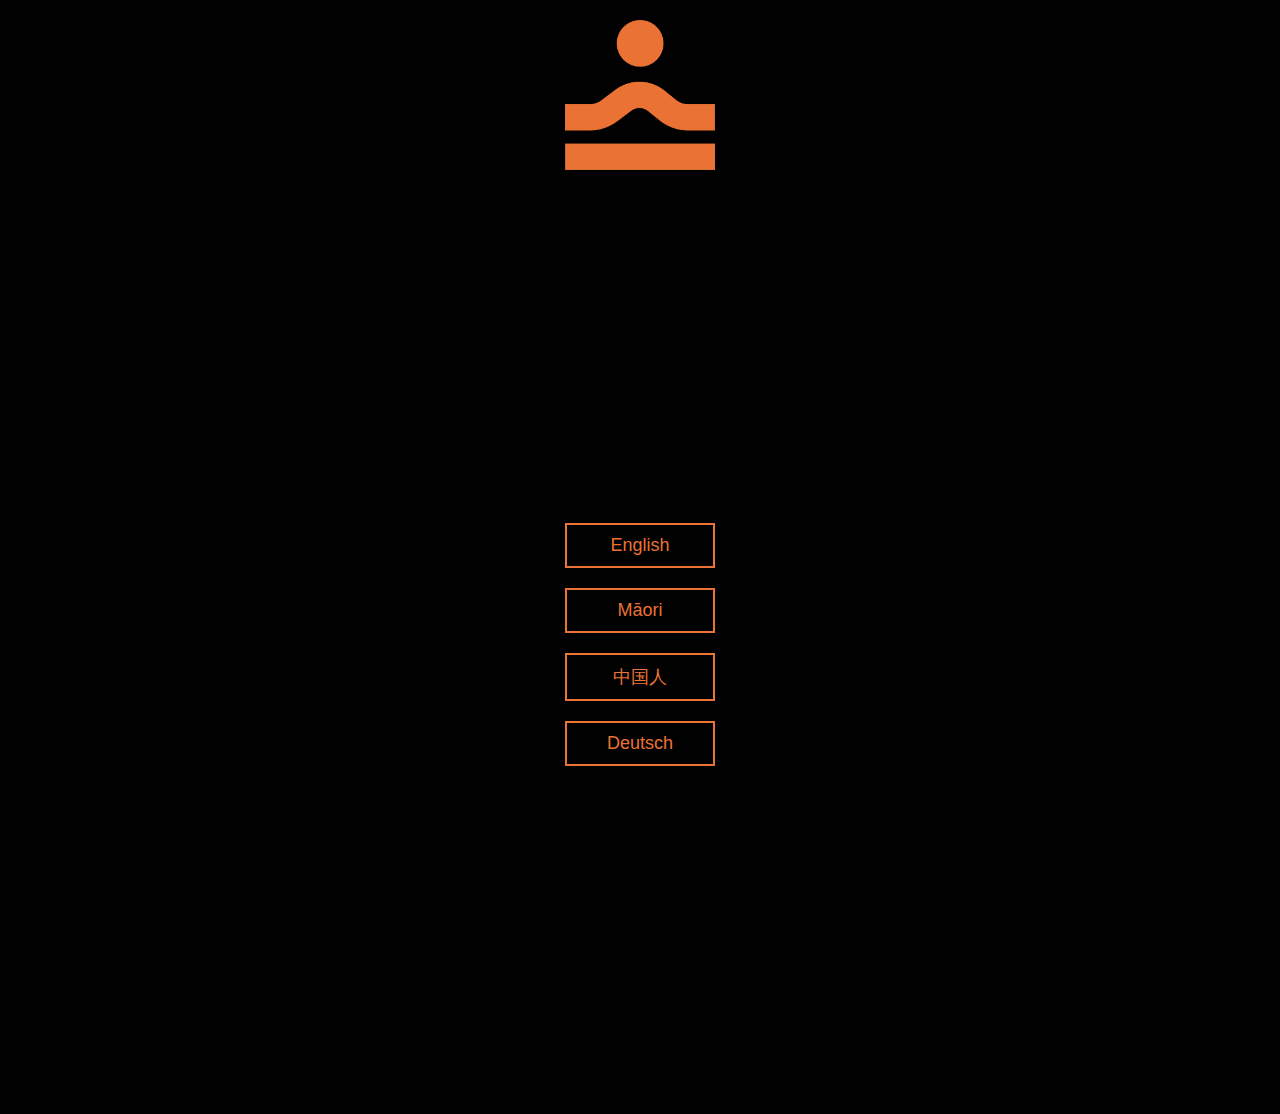
<file: index.html>
<!DOCTYPE html>
<html lang="en">
<head>
    <meta charset="UTF-8">
    <meta name="viewport" content="width=device-width, initial-scale=1.0">
    <title>Language Selection</title>
    <link rel="stylesheet" href="style.css">
</head>
<body>
    <div class="landing-page">
        <img src="images/logoorange.png" alt="Landing Page Logo" class="landing-logo">
        <div class="language-buttons">
            <button class="lang-button" onclick="window.location.href='english.html'">English</button>
            <button class="lang-button" onclick="window.location.href='maori.html'">Māori</button>
            <button class="lang-button" onclick="window.location.href='mandarin.html'">中国人</button>
            <button class="lang-button" onclick="window.location.href='german.html'">Deutsch</button>
        </div>
    </div>
</body>
</html>
</file>
<file: style.css>
/* Ensure the html and body take up the full height */
html, body {
    height: 100%;
    margin: 0;
    padding: 0;
}

/* General Body Styles */
body {
    margin: 0;
    font-family: 'Helvetica', sans-serif;
    background-color: #010101; /* Ensure the correct background color */
    color: #ea7234;
    height: 100vh; /* Take up the full height of the viewport */
    overflow: auto; /* Allow scrolling on the body */
}

/* Language Buttons Section (Landing Page Styles) */
.language-buttons {
    display: flex;
    flex-direction: column;
    gap: 20px;
    align-items: center; /* Center horizontally */
    justify-content: center; /* Center vertically */
    height: 100vh; /* Take up the full height of the viewport */
    margin: 0; /* Remove any default margin */
}

/* Logo Styling */
.landing-logo {
    width: 150px; /* Adjust the width as needed */
    height: auto; /* Keep the aspect ratio */
    margin-bottom: 20px; /* Space between logo and buttons */
}

/* Button Styling */
.lang-button {
    background: transparent;
    border: 2px solid #ea7234;
    color: #ea7234;
    padding: 10px 20px;
    font-size: 18px;
    cursor: pointer;
    width: 150px; /* Set fixed width for uniform size */
    text-align: center;
}

.lang-button:hover {
    background-color: #ea7234;
    color: #1a1714;
}

/* Landing Page Specific Styles */
.landing-page {
    text-align: center;
    padding: 20px;
}

/* Container for all tabs */
.page-content {
    display: flex;
    flex-direction: column;
    align-items: center;
    width: 100%;
    height: 100vh; /* Take up the full height of the viewport */
    overflow: auto; /* Allow the entire page to scroll */
}

/* Dropdown Styles */
.dropdown {
    width: 100%; /* Full width of the screen */
    border: 1px solid #010101;
    box-sizing: border-box;
}

/* Dropdown header styles */
.dropdown-header {
    background-color: transparent; /* Keep it transparent */
    border: none;
    width: 100%;
    height: 33.3vh; /* Adjust this height as needed */
    padding: 0; /* Remove padding to let the image fit */
    display: flex; /* Use flexbox to center the image */
    justify-content: center; /* Center the image horizontally */
    align-items: center; /* Center the image vertically */
    cursor: pointer;
    transition: background-color 0.3s ease;
    outline: none;
}

/* Image styles for the header */
.tab-image {
    height: 100%; /* Fit to the height of the header */
    width: auto; /* Maintain original aspect ratio */
    max-width: none; /* Allow width to expand based on the image aspect ratio */
    object-fit: contain; /* Keep the image aspect ratio */
}

/* Individual tab header backgrounds */
.dropdown1 .dropdown-header {
    background-image: url('images/logoc.png'); /* First tab background */
}

.dropdown2 .dropdown-header {
    background-image: url('images/logob.png'); /* Second tab background */
}

.dropdown3 .dropdown-header {
    background-image: url('images/logoa.png'); /* Third tab background */
}

/* Content inside dropdown with custom backgrounds */
.dropdown-content {
    display: none;
    padding: 20px;
    box-sizing: border-box;
    overflow-y: auto; /* Scroll content if it's too long */
}

.dropdown1 .dropdown-content {
    background-color: #ebead5; /* Background for first dropdown */
}

.dropdown2 .dropdown-content {
    background-color: #4d6c40; /* Background for second dropdown */
}

.dropdown3 .dropdown-content {
    background-color: #020202; /* Background for third dropdown */
}

/* Open dropdown content */
.dropdown.open .dropdown-content {
    display: block;
    width: 100%;
    max-height: 60vh; /* Limit the height of dropdown to allow scrolling */
}

/* Ensure only one tab is open at a time */
.dropdown.open ~ .dropdown .dropdown-content {
    display: none;
}

/* Make the image scrollable vertically */
.dropdown-content .tab-image {
    width: 100%; /* Fit to the width of the dropdown content */
    height: auto; /* Maintain the aspect ratio */
    display: block;
    object-fit: contain; /* Avoid cropping */
}
</file>
